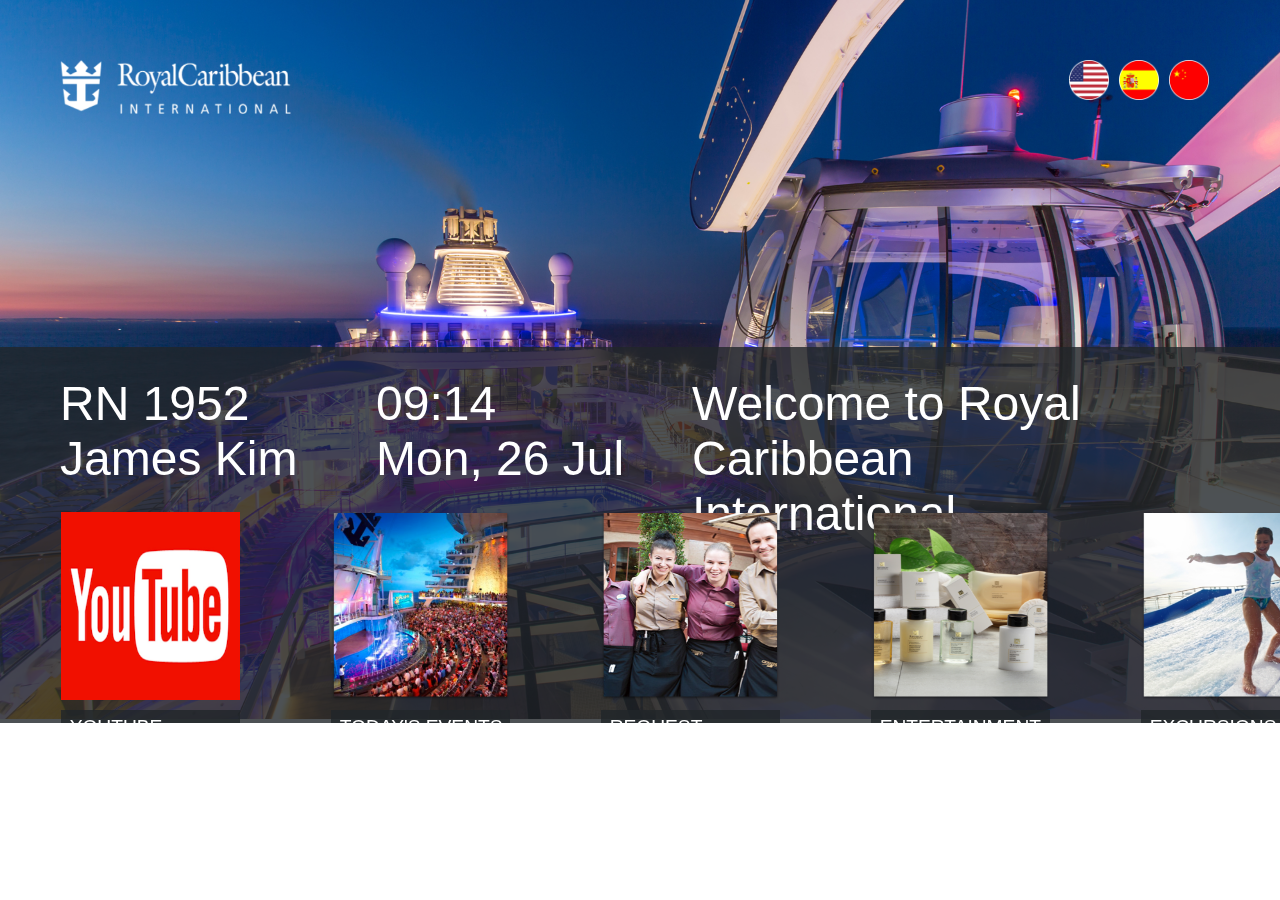
<file: index.html>
<!doctype html>
<html lang="en-US">
<head>
	<meta charset="UTF-8">
	<meta http-equiv="X-UA-Compatible" content="IE=edge">
	<meta name="viewport" content="width=device-width, initial-scale=1">
	<title>MYSTV</title>
	<link href="css/singlePageTemplate.css" rel="stylesheet" type="text/css">
	<script src="https://ajax.googleapis.com/ajax/libs/jquery/3.2.1/jquery.min.js"></script>
</head>

<body onload="printClock()"> 
	<div class="logo">
		<a href="javascript:window.location.href=window.location.href">
			<img src="images/drawable-hdpi/ic_logo.png"></img>
		</a>
	</div>

	<div class="wrap">
		<img id="english" lang="en" src="images/drawable-hdpi/ic_english.png" onclick="clickLanguage(this)"></img>
		<img id="spanish" lang="sp" src="images/drawable-hdpi/ic_spanish.png" onclick="clickLanguage(this)"></img>
		<img id="chinese" lang="ch" src="images/drawable-hdpi/ic_chinese.png" onclick="clickLanguage(this)"></img>
	</div>
  
	<div class="slideshow-container">
		<div class="mySlides fade">
			<img src="images/drawable-hdpi/main_image_bg.png" style="width:100%">
		</div>

		<div class="mySlides fade">
			<img src="images/drawable-hdpi/bg_02.png" style="width:100%">
		</div>

		<div class="mySlides fade">
			<img src="images/drawable-hdpi/bg_03.png" style="width:100%">
		</div>    

		<div class="overlay" >
			<div class="textAndTime"><font font-family="sans-serif" color="ffffff" size=60%>			
				<div id="room">    		
					RN 1952<br />
					James Kim
				</div>
				<div id="time"></div>
				<div id="message" data-langNum="0">
					Welcome to Royal Caribbean<br>
					International.
				</div>
			</div>
			<!-- menu container -->
			<div class="menu">
				<div class="youtube">
					<a href="https://www.youtube.com/channel/UCYfdidRxbB8Qhf0Nx7ioOYw">
						<img src="images/drawable-hdpi/entertainment_5.png">
					</a>
					<div class="youtube_overlay">
						<div class="youtube_text" data-langNum="1">YOUTUBE</div>
					</div>
					</img>
				</div>
				<div class="todaysEvents">
					<a href="image_mystv/tv_event 1.png">
						<img src="images/drawable-hdpi/main_image_2.png">
					</a>
					<div class="events_overlay">
						<div class="events_text" data-langNum="2">TODAY'S EVENTS</div>
					</div>
				</div>
				<div class="request">
					<a href="image_mystv/request_2.png">
						<img src="images/drawable-hdpi/main_image_3.png">
					</a>
					<div class="request_overlay">
						<div class="request_text" data-langNum="3">REQUEST</div>
					</div>
				</div>
				<div class="entertainment">
					<a href="image_mystv/tv_ENTERTAINMENT.png">
						<img src="images/drawable-hdpi/main_image_4.png">
					</a>
					<div class="enter_overlay">
						<div class="enter_text" data-langNum="4">ENTERTAINMENT</div>
					</div>
				</div>
				<div class="excursions">
					<a href="image_mystv/tv_EXCURSION.png">
						<img src="images/drawable-hdpi/main_image_5.png">
					</a>
					<div class="excursions_overlay">
						<div class="excursions_text" data-langNum="5">EXCURSIONS</div>
					</div>	
				</div>
			</div>
		</div>
	</div>

	<script src="javascript/main.js"></script>
</body>
</html>
</file>
<file: css/singlePageTemplate.css>
@charset "UTF-8";
/* Body */
body {font-family: Verdana,sans-serif;}
.logo img {
	z-index: 1;
	position: absolute;
	padding: 0px;
	margin: 0px;
	width: 18%;
	height: 6%;
	top: 60px;
	left: 60.7px;
}

#english {
	z-index: 1;
	position: absolute;
	padding: 0px;
	margin: 0px;
	width: 40px;
	height: 40px;
	top: 60px;
	right: 170.7px;
}

#spanish {
	z-index: 1;
	position: absolute;
	padding: 0px;
	margin: 0px;
	width: 40px;
	height: 40px;
	top: 60px;
	right: 120.7px;
}

#chinese {
	z-index: 1;
	position: absolute;
	padding: 0px;
	margin: 0px;
	width: 40px;
	height: 40px;
	top: 60px;
	right: 70.7px;
}

.mySlides {display:none}

/* Slideshow container */
.slideshow-container {
	width: 100%;
	height: 100;
	position: fixed;
	top: 0px;
	left: 0px;
	z-index: 0;
}

/* Number text (1/3 etc) */
.numbertext {
	color: #f2f2f2;
	font-size: 12px;
	padding: 8px 12px;
	position: absolute;
	top: 0;
}

/* The dots/bullets/indicators */
.dot {
	height: 13px;
	width: 13px;
	margin: 0 2px;
	background-color: #bbb;
	border-radius: 50%;
	display: inline-block;
	transition: background-color 0.6s ease;
}

.active {
	background-color: #717171;
}

/* Fading animation */
.fade {
	-webkit-animation-name: fade;
	-webkit-animation-duration: 1.5s;
	animation-name: fade;
	animation-duration: 1.5s;
}

@-webkit-keyframes fade {
	from {opacity: .4} 
	to {opacity: 1}
}

@keyframes fade {
	from {opacity: .4} 
	to {opacity: 1}
}

/* On smaller screens, decrease text size */
@media only screen and (max-width: 300px) {
  .text {font-size: 11px}
}

.slideshow-container:hover .overlay {
	height: 52%;	
}

.overlay {
	position: absolute;
	bottom: 0;
	left: 0;
	right: 0;
	background-color: rgba(33, 37, 41, 0.8);
	overflow: hidden;
	width: 100%;
	height: 0;
	transition: .5s ease;
}

.menu {
	width: 100%;
	overflow: auto;
}

#room {
	float: left;
	width: 20%;
	height:100%;
	margin-left: 60px;
	margin-top: 29px;
	margin-bottom: 10px;
}

#time {
	float: left;
	width: 20%;
	height: 100%;
	margin-left: 60px;
	margin-top: 29px;
	margin-bottom: 10px;
}

#message {
	float: left;
	width: 45%;
	height: 100%;
	margin-left: 60px;
	margin-top: 29px;
	margin-bottom: 10px;
}

.youtube {
	position: absolute;
	float: left;
	width: 14%;
	height: 50%;
	padding: 0;
	margin: 0;
	top: 164.7px;
	left: 60.7px;
}

.youtube img {
	width: 100%;
	height: 100%;
	padding: 0;
	margin: 0;
}

.youtube_overlay {
	position: absolute;
	width: 100%;
	height: 20%;
	padding: 0;
	margin: 0;
	top: 198px;
	left: 0;
	background-color: rgba(33, 37, 41, 0.8);
}

.youtube_text {
	position: absolute;
	top: 15%;
	left: 5%;
	color: white;
	font-size: 40%;
}

.todaysEvents {
	position: absolute;
	float: left;
	width: 14%;
	height: 50%;
	padding: 0;
	margin: 0;
	top: 164.7px;
	left: 330.7px;
}

.todaysEvents img {
	width: 100%;
	height: 100%;
	padding: 0;
	margin: 0;
}

.events_overlay {
	position: absolute;
	width: 100%;
	height: 20%;
	padding: 0;
	margin: 0;
	top: 198px;
	left: 0;
	background-color: rgba(33, 37, 41, 0.8);
}

.events_text {
	position: absolute;
	top: 15%;
	left: 5%;
	color: white;
	font-size: 40%;
}

.request {
	position: absolute;
	float: left;
	width: 14%;
	height: 50%;
	padding: 0;
	margin: 0;
	top: 164.7px;
	left: 600.7px;
}

.request img {
	width: 100%;
	height: 100%;
	padding: 0;
	margin: 0;
}

.request_overlay {
	position: absolute;
	width: 100%;
	height: 20%;
	padding: 0;
	margin: 0;
	top: 198px;
	left: 0;
	background-color: rgba(33, 37, 41, 0.8);
}

.request_text {
	position: absolute;
	top: 15%;
	left: 5%;
	color: white;
	font-size: 40%;
}

.entertainment {
	position: absolute;
	float: left;
	width: 14%;
	height: 50%;
	padding: 0;
	margin: 0;
	top: 164.7px;
	left: 870.7px;
}

.entertainment img {
	width: 100%;
	height: 100%;
	padding: 0;
	margin: 0;
}

.enter_overlay {
	position: absolute;
	width: 100%;
	height: 20%;
	padding: 0;
	margin: 0;
	top: 198px;
	left: 0;
	background-color: rgba(33, 37, 41, 0.8);
}

.enter_text {
	position: absolute;
	top: 15%;
	left: 5%;
	color: white;
	font-size: 40%;
}

.excursions {
	position: absolute;
	float: left;
	width: 14%;
	height: 50%;
	padding: 0;
	margin: 0;
	top: 164.7px;
	left: 1140.7px;
}

.excursions img {
	width: 100%;
	height: 100%;
	padding: 0;
	margin: 0;
}

.excursions_overlay {
	position: absolute;
	width: 100%;
	height: 20%;
	padding: 0;
	margin: 0;
	top: 198px;
	left: 0;
	background-color: rgba(33, 37, 41, 0.8);
}

.excursions_text {
	position: absolute;
	top: 15%;
	left: 5%;
	color: white;
	font-size: 40%;
}
</file>
